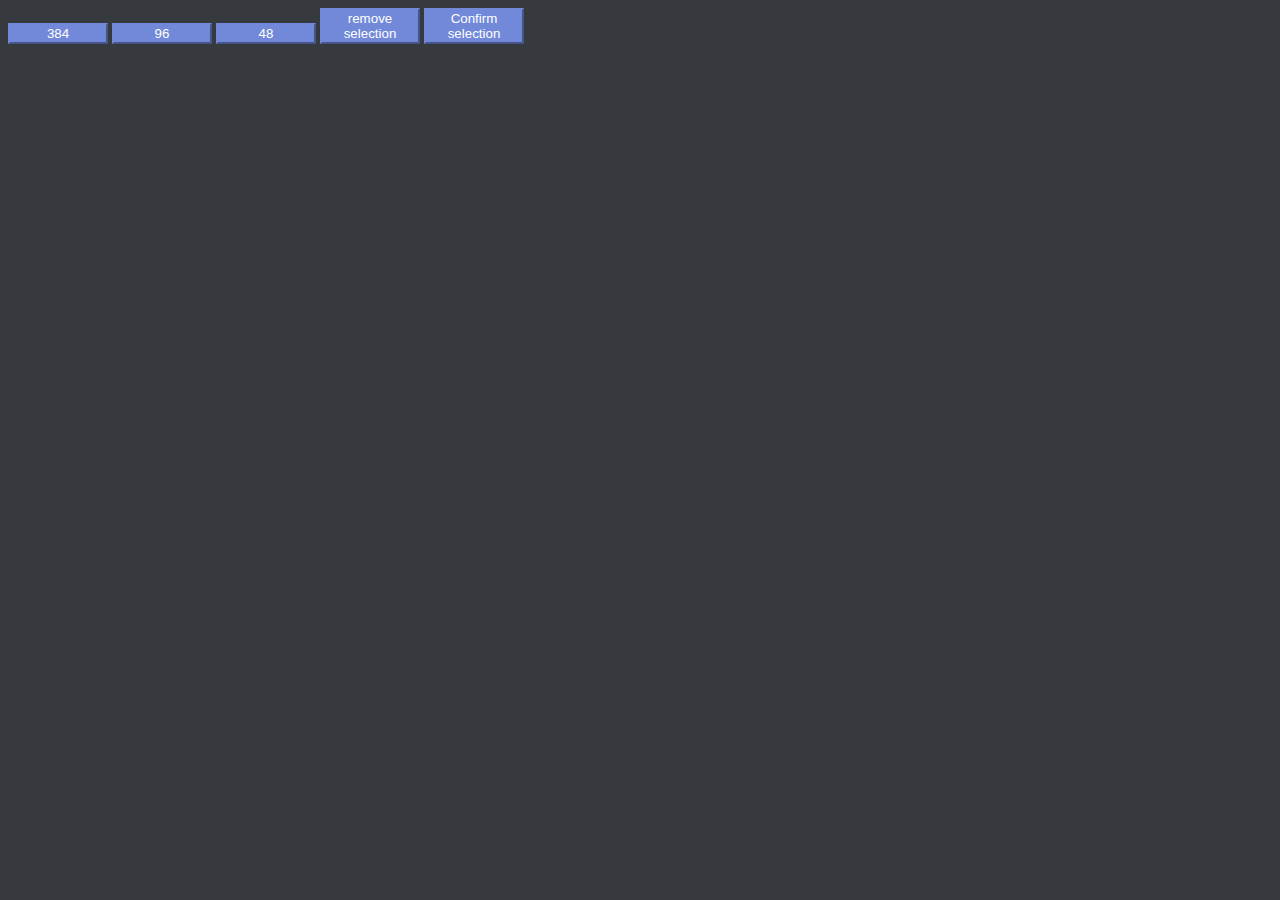
<file: static/routinebuilder.html>
<!doctype html>

<html lang="en">

<head>
    <meta charset="utf-8">
    <meta name="viewport" content="width=device-width, initial-scale=1">
    <link href="https://cdn.jsdelivr.net/npm/bootstrap@5.0.2/dist/css/bootstrap.min.css" rel="stylesheet"
        integrity="sha384-EVSTQN3/azprG1Anm3QDgpJLIm9Nao0Yz1ztcQTwFspd3yD65VohhpuuCOmLASjC" crossorigin="anonymous">
    <title>Routine builder</title>
    <link rel="stylesheet" href="styles.css">

</head>

<body style="background: #36393e; color: white">


    <button type="button" style="width:100px;" class="btn btn-primary mt-1" id="384_button"
        onclick="chooseWellPlate(384, 1);">384</button>
    <button type="button" style="width:100px;" class="btn btn-primary mt-1" id="96_button" onclick="chooseWellPlate(96, 1)"
        ;>96</button>
    <button type="button" style="width:100px;" class="btn btn-primary mt-1" id="96_button" onclick="chooseWellPlate(48, 1)"
        ;>48</button>
    <button type="button" style="width:100px;" class="btn btn-primary mt-1" id="removeSelected_button" onclick="removeSelected()"
        ;>remove selection</button>
    <button type="button" style="width:100px;" class="btn btn-primary mt-1" id="removeSelected_button"
        onclick="confirmWellSelection()" ;>Confirm selection</button>


<div class="prevent-select container" , id="div_wellplate">

    <table id="wellPlate|1" class="tableSize">
    </table>


</div>

    <script src="js/wellPlateSelector.js"></script>
    <script src="js/routinebuilder.js"></script>

</body>
</file>
<file: static/styles.css>
.col,.col-2,.col-3,.col-4,
.col-5,.col-6,.col-7,.col-8,
.col-9,.col-10,.col-11,.col-12,
.row {
    border: 1px solid black;
}

.form-control {
    background-color: #424549 !important;
    border-color: #424549 !important;
    color: #fff !important;
    padding: 0 
}

.mb-3 {
    margin-bottom: 0rem!important;
    margin-top:5px; 
}

.btn-primary,.btn,
.form-select {
    background-color: #7289da !important;
    border-color: #7289da !important;
    color: #fff !important;
}

h1 {
    margin-left: 10%;
}

table {
    font-family: arial, sans-serif;
    border-collapse: collapse;
    width: 100%;
    table-layout: fixed;
}

th,
tr {
    text-align: center;
    padding: 0px;
    /*height: 0%;*/

}

mb-3{
    border: 1px solid black;


}

.WellPlateType96 {
    border: 1px solid black;
    width: 600px;
    height: 380px;

}

.WellPlateType384 {
    border: 1px solid black;
    width: 600px;
    height: 380px;
    font-size: 8px;

}

.WellPlateType48 {
    border: 1px solid black;
    width: 600px;
    height: 380px;
}

.well {
    border: 1px solid black;
    text-align: center;
    padding: 0px;
    background-color: white;
    background: #2c2f33
}

.selected_well {
    border: 1px solid black;
    text-align: center;
    padding: 8px;
    background-color: rgba(176, 106, 106, 0.724);
}

.prevent-select {
    -webkit-user-select: none;
    /* Safari */
    -ms-user-select: none;
    /* IE 10 and IE 11 */
    user-select: none;
    /* Standard syntax */
}


/* Style the tab */
.tab {
  overflow: hidden;
  border: 1px solid #ccc;
  background-color: #f1f1f1;
}

/* Style the buttons that are used to open the tab content */
.tab button {
  background-color: inherit;
  float: left;
  border: none;
  outline: none;
  cursor: pointer;
  padding: 14px 16px;
  transition: 0.3s;
}

/* Change background color of buttons on hover */
.tab button:hover {
  background-color: #ddd;
}

/* Create an active/current tablink class */
.tab button.active {
  background-color: #ccc;
}

/* Style the tab content */
.tabcontent {
  display: none;
  padding: 6px 12px;
  border: 1px solid #ccc;
  border-top: none;
}
</file>
